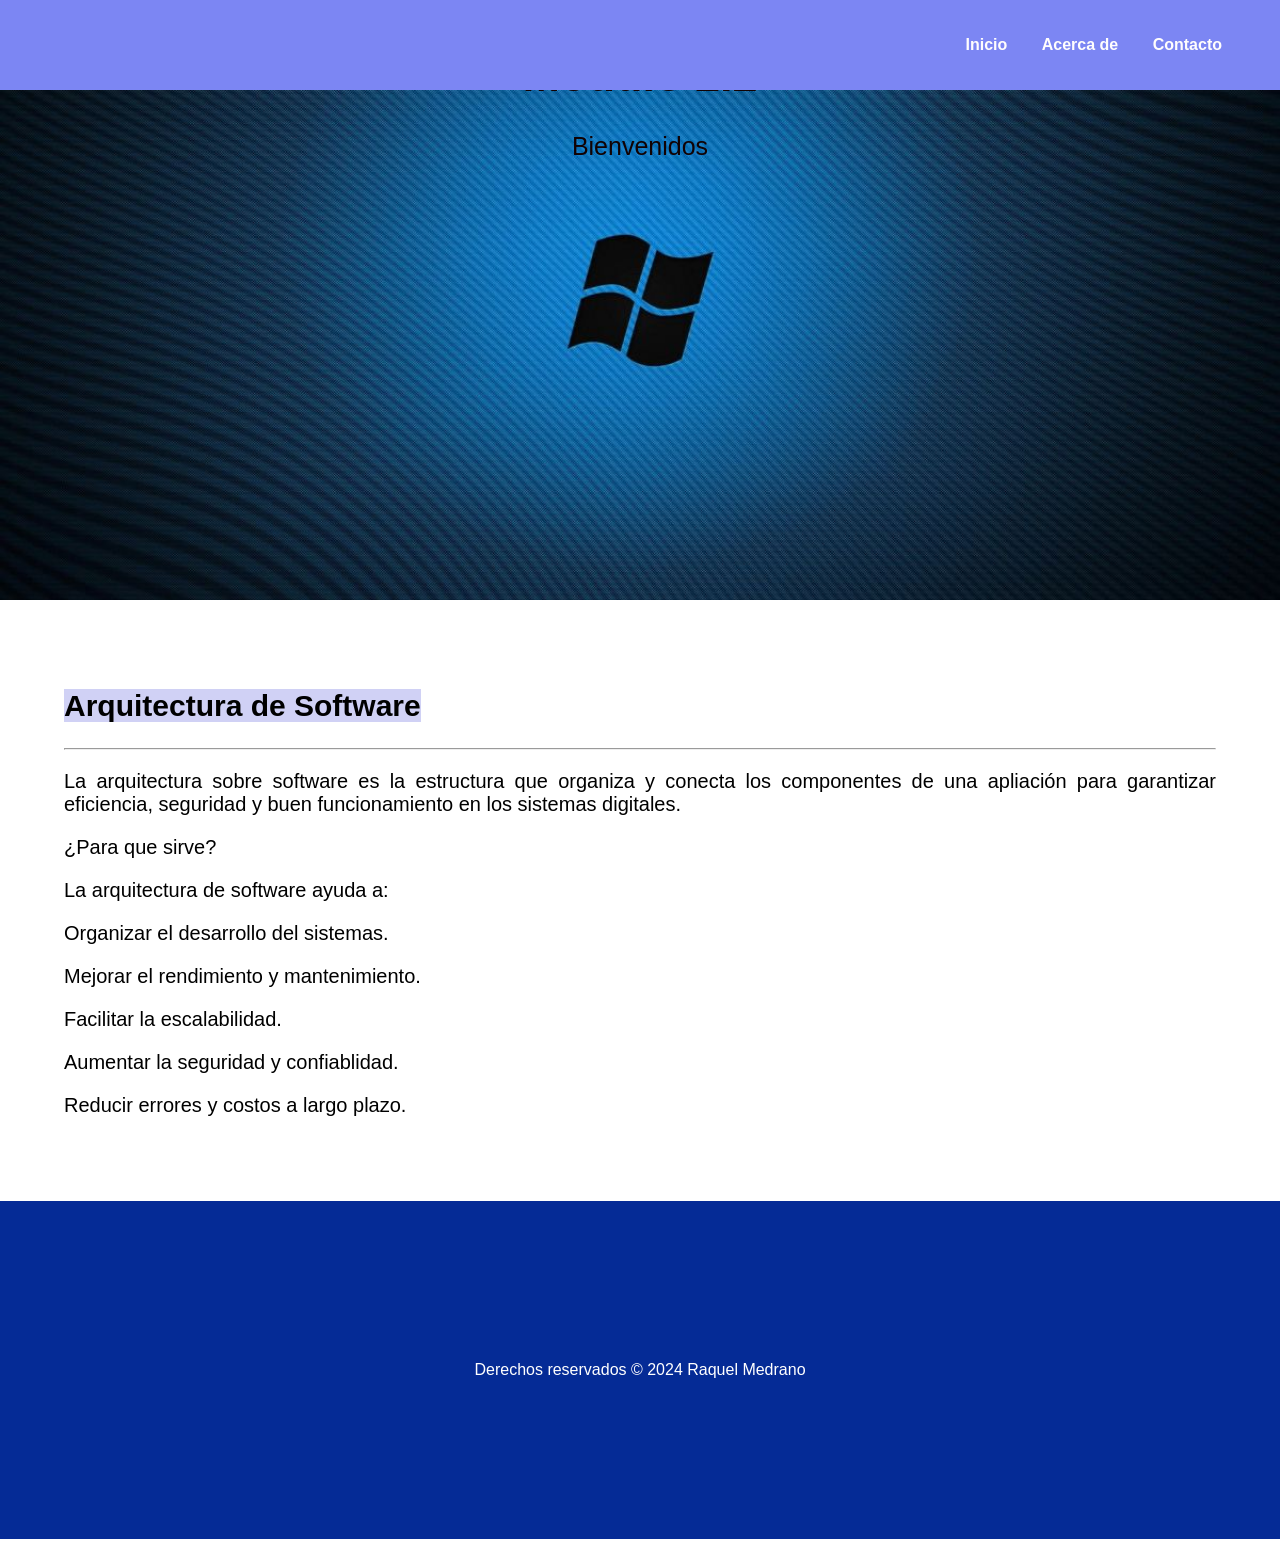
<file: Index.html>
<!DOCTYPE html> <!-- Indica que es un documento HTML, de lo contrario si no lo
ponemos, lo interpretaria como codigo antiguo antes de los 90's Quirks mode,
aparecerian codigos antiguos -->
<html lang="es">

<!--invoca al archivo style.css que contiene todas las configuraciones de estilos de
la página-->
<link rel="stylesheet" href="styles.css">

<!--Encabezado, el valor atributo id invoca a una funcion del archivo style.css para
dar el formato del menu-->
<header id="mi-encabezado">

<title>Arquitectura de Software</title>
<!--Creacion del menú utilizando Nav-->
<nav>
<ul>
<li><a href="index.html">Inicio</a></li>
<li><a href="about.html">Acerca de </a></li>
<li><a href="contact.html">Contacto</a></li>
</ul>
</nav>

<!--Texto del encabezado-->
<h1>Módulo 2.2</h1>
<p>Bienvenidos</p>

</header>

<!--Cuerpo del HTML. Las configuraciones de estilos se encuentran en el archivo
style.css-->
<body>

<main>
<!--*CONFIGURACION DEL TEXTO EN EL CUERPO. El tamño y tipo de letra
estan especificados en el archivo style.css*-->
<section class="contenido">
<h2> <span style="background-color: rgb(208, 209, 245);" ;>Arquitectura de Software</span></h2>
<tr><td> <hr>
</hr>
<p>
La arquitectura sobre software es la estructura que organiza y conecta los componentes de una apliación
para garantizar eficiencia, seguridad y buen funcionamiento en los sistemas digitales.</p>
<p>¿Para que sirve?</p>
<p>La arquitectura de software ayuda a:</p>
<p>Organizar el desarrollo del sistemas.</p>
<p>Mejorar el rendimiento y mantenimiento.</p>
<p>Facilitar la escalabilidad.</p>
<p>Aumentar la seguridad y confiablidad.</p>
<p>Reducir errores y costos a largo plazo.</p>
</td></tr>

</section>
</main>

<!--Pie de pagina-->
<!--el atributo Class="footer" invoca a una funcion del archivo style.css para dar
el formato del pie de pagina-->
<div class="footer">Derechos reservados © 2024 Raquel Medrano</div>

<!--Invoca al archivo script.js que contiene la funcion que controla el
comportamiento del menu-->

<script src="script.js"></script>
<!--Probar commit-repositorios-->

</body>
</html>
</file>
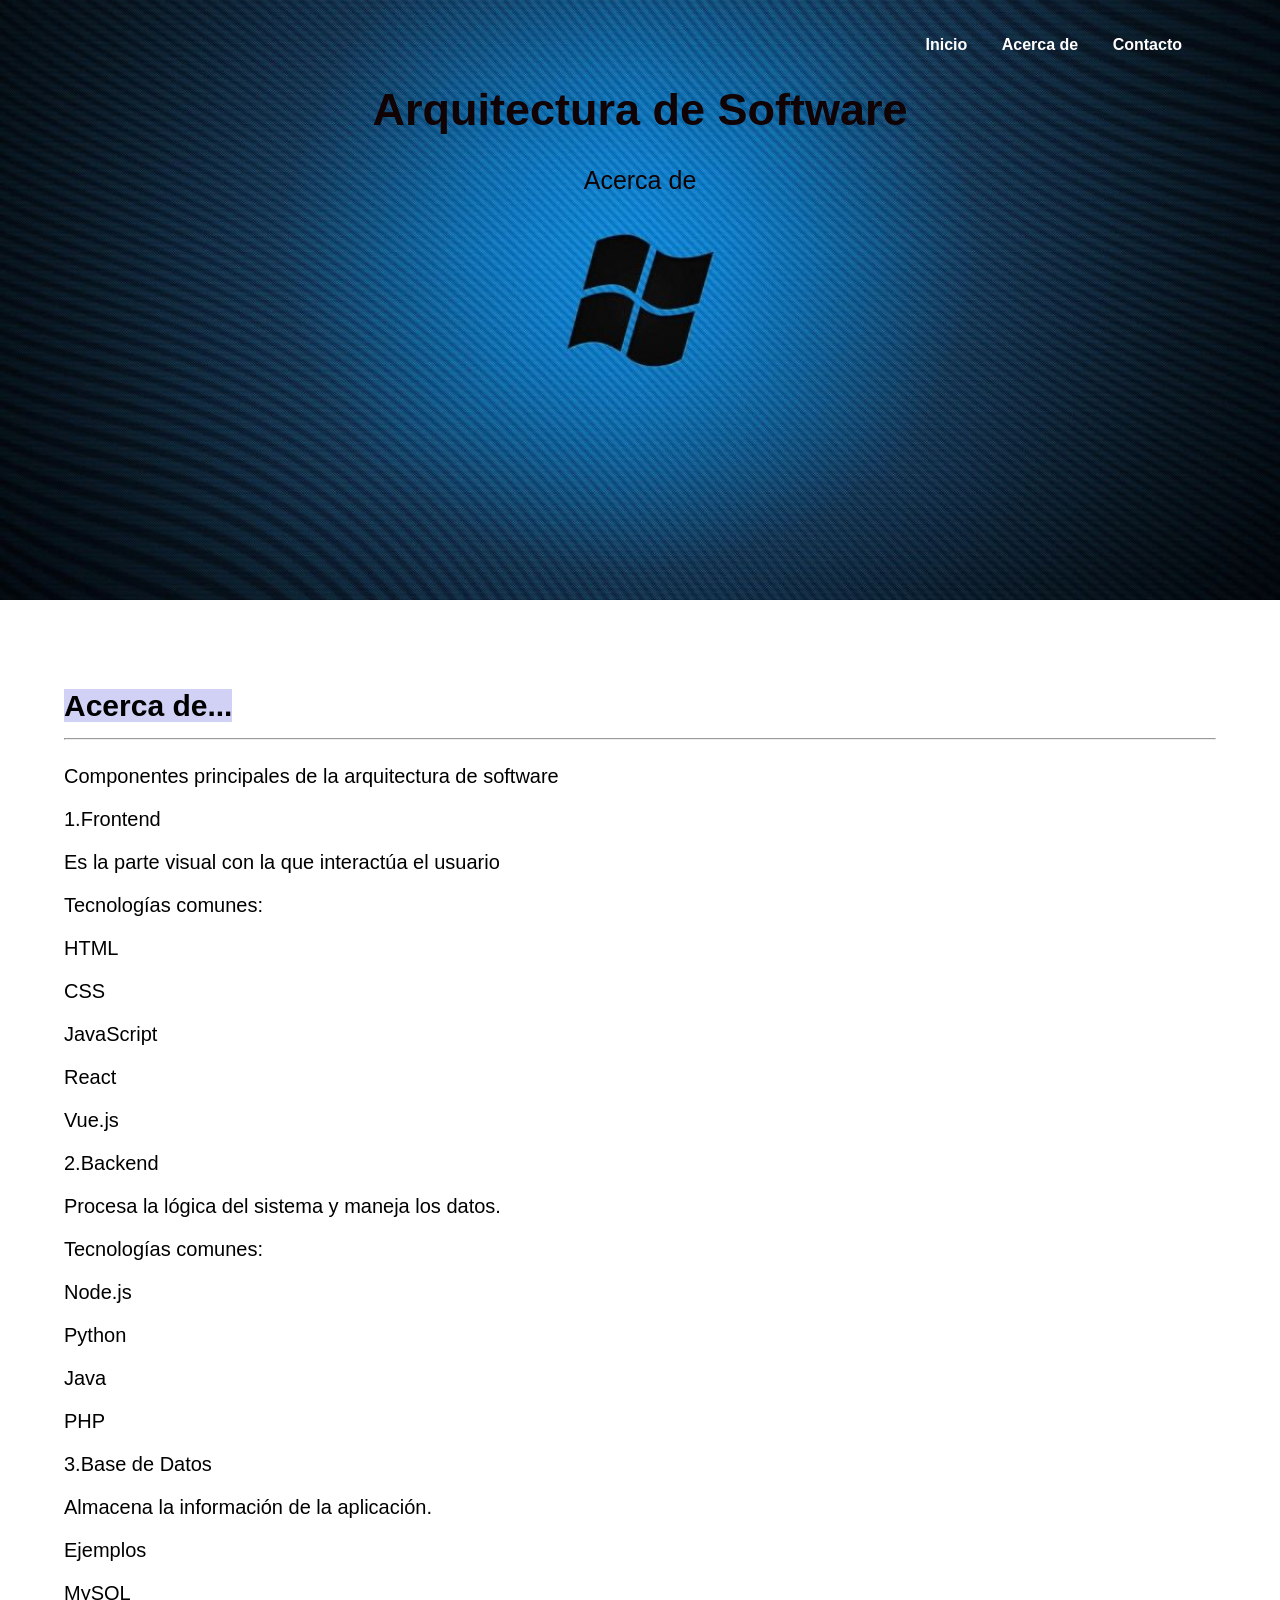
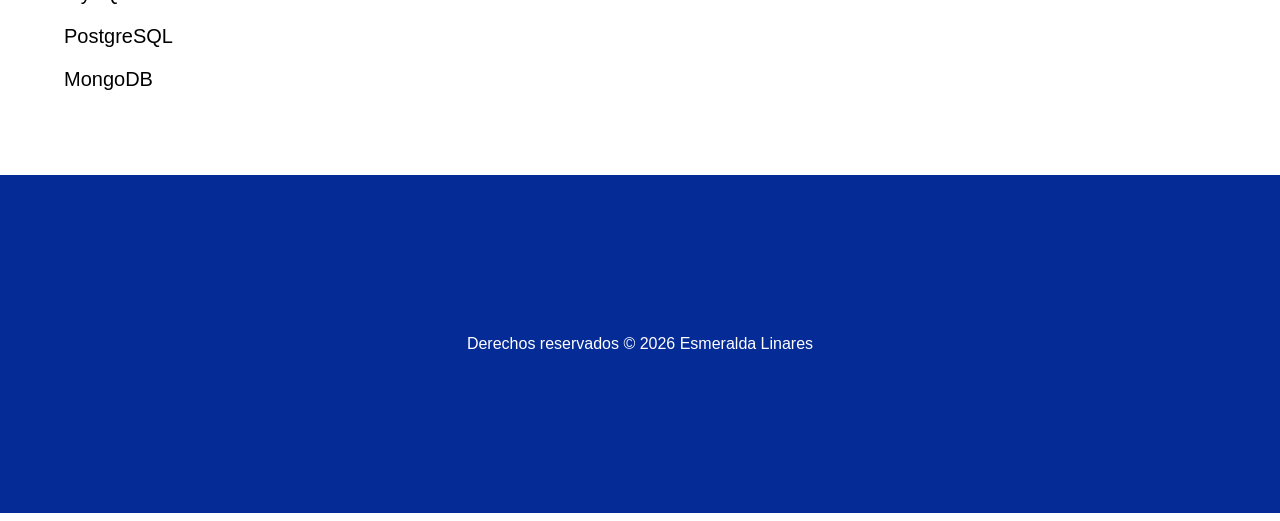
<file: about.html>
<!DOCTYPE html>
<html lang="en">
    <link rel="stylesheet" href="styles.css">
    <header id="mi-encabezado">
        <title>Arquitectura de Software</title>
        <na>
            <ul>
                <li><a href="index.html">Inicio</a></li>
                <li><a href="about.html">Acerca de </a></li>
                <li><a href="contact.html">Contacto</a></li>
            </ul>
        </na>
        <h1>Arquitectura de Software</h1>
        <p>Acerca de</p>
    </header>
    <body>
        <main>
            <section class="contenido">
                <h2> <span style="background-color:rgb(208, 209, 245);" ;>Acerca de...</span>
                    <tr><td> <hr>
                    </hr></h2>
<p>
Componentes principales de la arquitectura de software</p>
<p>1.Frontend</p>
<p>Es la parte visual con la que interactúa el usuario</p>
<p>Tecnologías comunes:</p>
<p>HTML</p>
<p>CSS</p>
<p>JavaScript</p>
<p>React</p>
<p>Vue.js</p>
<p>2.Backend</p>
<p>Procesa la lógica del sistema y maneja los datos.</p>
<p>Tecnologías comunes:</p>
<p>Node.js</p>
<p>Python</p>
<p>Java</p>
<p>PHP</p>
<p>3.Base de Datos</p>
<p>Almacena la información de la aplicación.</p>
<p>Ejemplos</p>
<P>MySQL</P>
<p>PostgreSQL</p>
<p>MongoDB</p>
</td></tr>
</section>
</main>
<div class="footer">Derechos reservados © 2026 Esmeralda Linares</div>
<script src="script.js"></script>
</body>
</html>
</file>
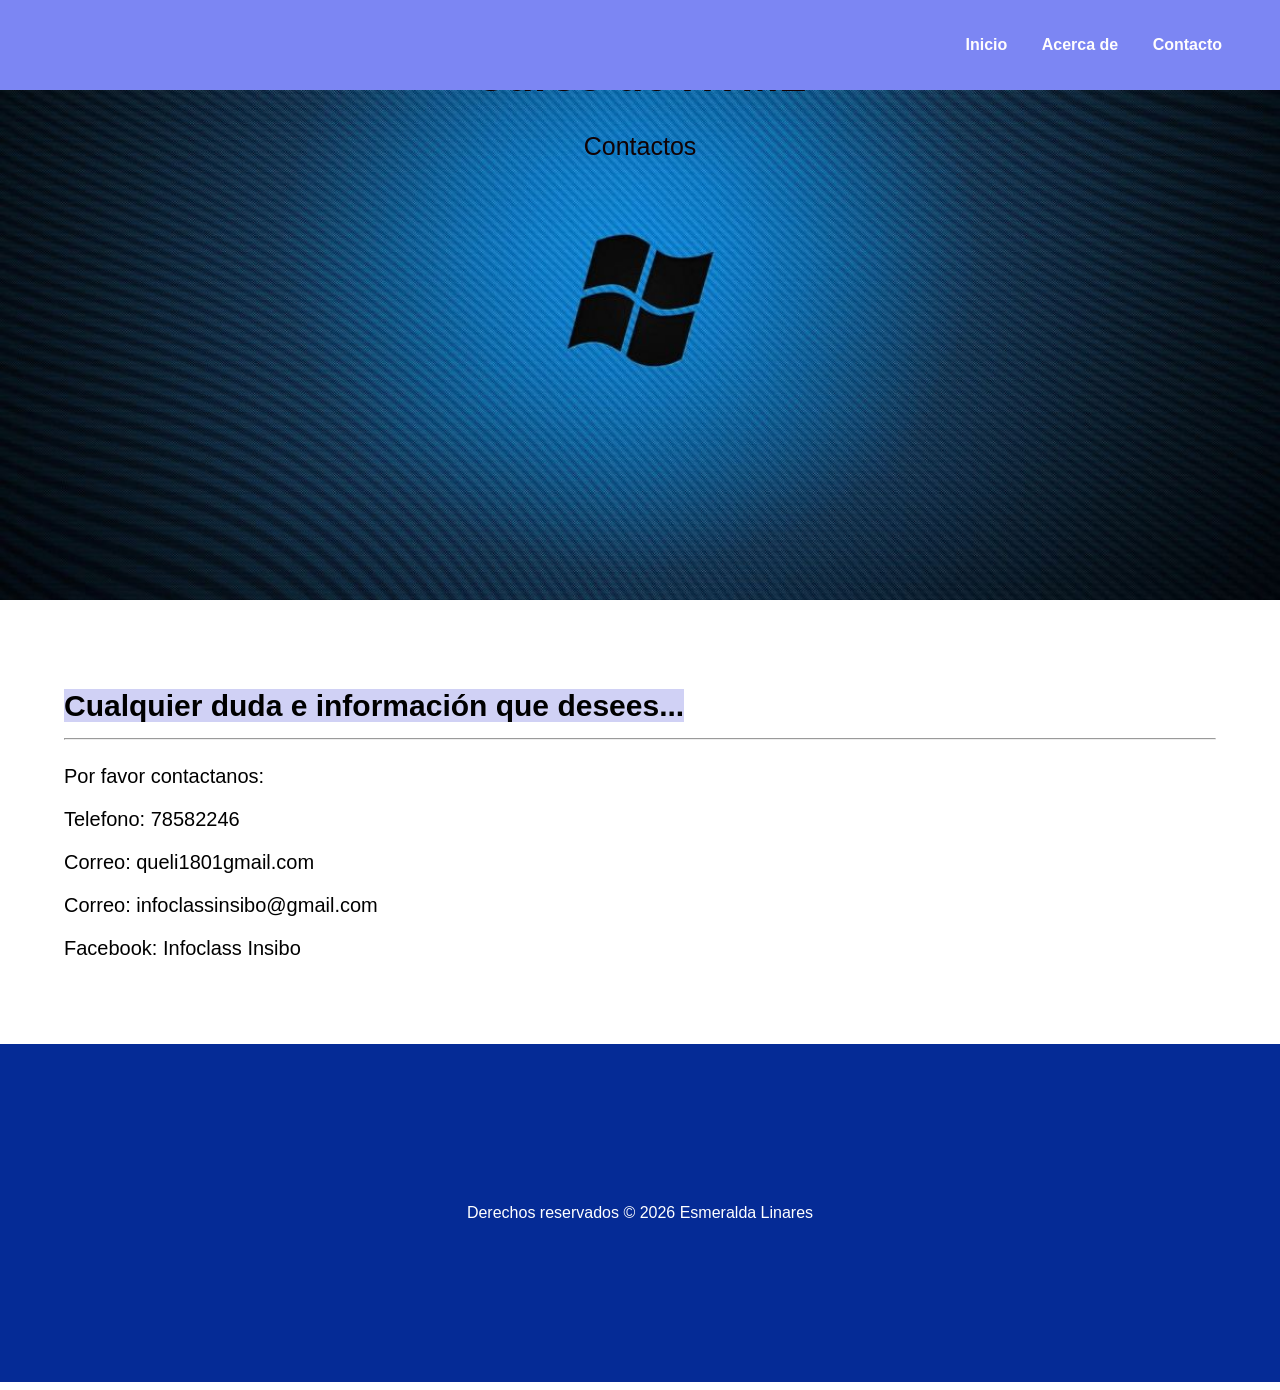
<file: contact.html>
<!DOCTYPE html>
<html lang="es">
<link rel="stylesheet" href="styles.css">
<header id="mi-encabezado">
<title>CURSO HTML</title>
<nav>
    <ul>
        <li><a href="index.html">Inicio</a></li>
        <li><a href="about.html">Acerca de </a></li>
<li><a href="contact.html">Contacto</a></li>
    </ul>
</nav>
<h1>Curso de HTML</h1>
<p>Contactos</p>

</header>

<body>
    <main>
        <section class="contenido">
            <h2> <span style="background-color: rgb(208, 209, 245);" ;>Cualquier duda e información que desees...</span>
                <tr><td> <hr>
</hr></h2>
<p>
Por favor contactanos:<p>
Telefono: 78582246<p>
Correo: queli1801gmail.com<p>
Correo: infoclassinsibo@gmail.com <p>
Facebook: Infoclass Insibo<p>

</p>
</td></tr>
</section>
</main>
<div class="footer">Derechos reservados © 2026 Esmeralda Linares</div>
<script src="script.js"></script>
</body>
</html>
</file>
<file: styles.css>
#mi-encabezado{
background-image: url('img.esme.jpg');
background-size: cover;
background-position: center;
height: 35rem;

color: #110203;
text-orientation: upright;
text-align: center;
padding: 20px;
}

#mi-encabezado h1{
    font-size: 45px;
    font-family: Arial, Helvetica, sans-serif;
}

#mi-encabezado p {
    font-size: 25px;
}

#mi-encabezado p{
    font: size 25px;
}

nav{
    background-color: rgb(124, 134, 243);
    padding: 20px;
    position: fixed;
    top: 0;
left: 0;
width: 100%;
transition: background-color 0.5s;
}

ul{
    list-style-type: none;
text-align: right;
margin-right: 3rem;
}

li{
    display: inline;
margin-right: 30px;
}

a{
    text-decoration: none;
color: #fffdfd;
font-weight: bold;
}

a:hover{
    color: #000000;
}

body{
    margin-top: 0px;
    margin-left: 0px;
margin-right: 0px;
font-family: Arial, Helvetica, sans-serif;
}

.contenido{
    color: #000000;
font-size: 20px;
padding: 5%;
text-align:justify;
font-family: Arial, Helvetica, sans-serif;
}

.footer{
    background-color: rgb(5,43,150);
    padding: 10rem;
color: #fffdfd;
color: #ffffff;
text-align: center;
}
</file>
